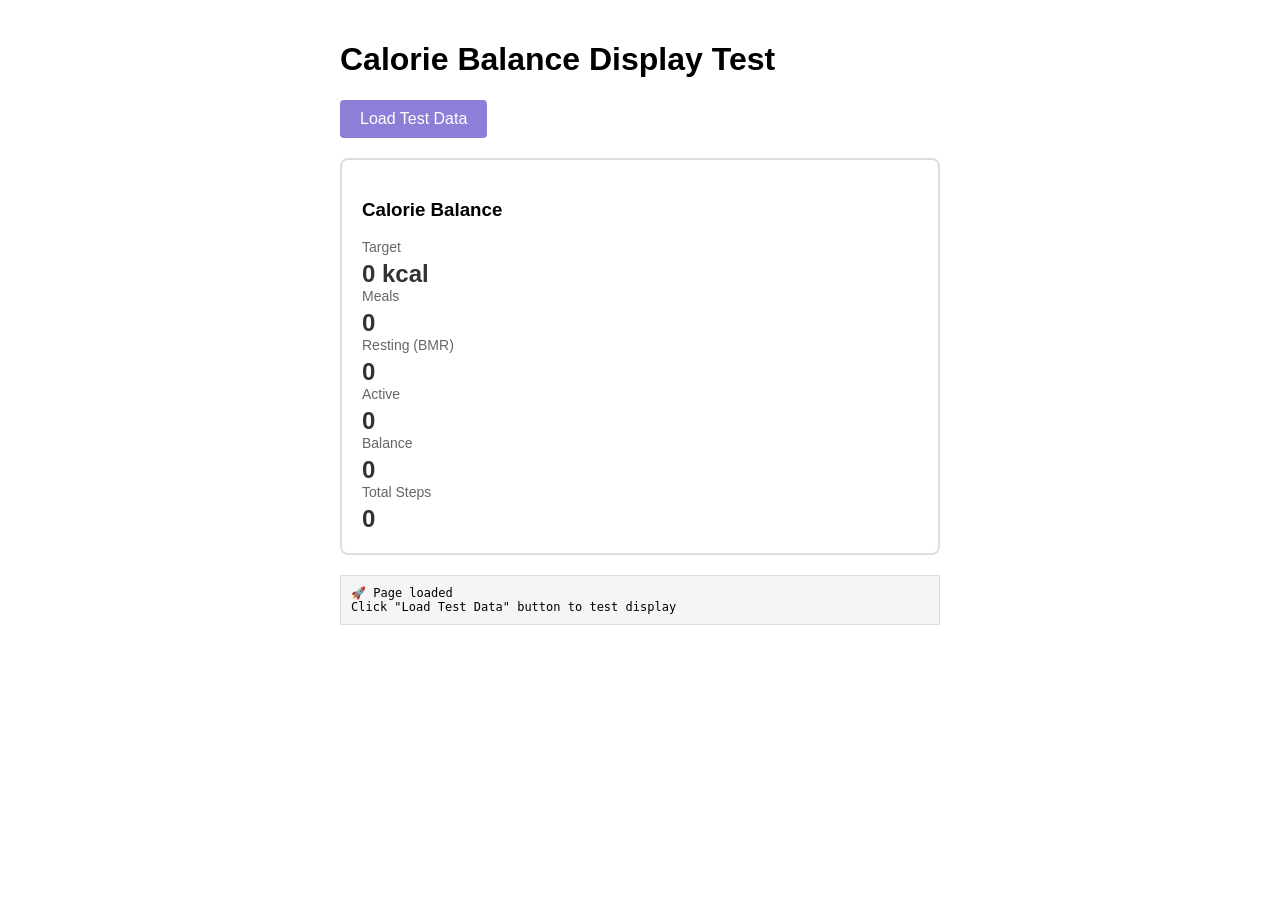
<file: frontend/test_calorie_display.html>
<!DOCTYPE html>
<html lang="en">
<head>
  <meta charset="UTF-8">
  <title>Test Calorie Balance Display</title>
  <style>
    body {
      font-family: Arial, sans-serif;
      padding: 20px;
      max-width: 600px;
      margin: 0 auto;
    }
    .test-card {
      border: 2px solid #ddd;
      border-radius: 8px;
      padding: 20px;
      margin: 20px 0;
    }
    .value {
      font-size: 24px;
      font-weight: bold;
      color: #333;
    }
    .label {
      font-size: 14px;
      color: #666;
      margin-bottom: 5px;
    }
    button {
      background: #8B7FD8;
      color: white;
      border: none;
      padding: 10px 20px;
      border-radius: 4px;
      cursor: pointer;
      font-size: 16px;
    }
    button:hover {
      background: #7a6dc7;
    }
    .console {
      background: #f5f5f5;
      border: 1px solid #ddd;
      padding: 10px;
      margin-top: 20px;
      font-family: monospace;
      font-size: 12px;
      max-height: 400px;
      overflow-y: auto;
    }
  </style>
</head>
<body>
  <h1>Calorie Balance Display Test</h1>
  
  <button onclick="testCalorieDisplay()">Load Test Data</button>
  
  <div class="test-card">
    <h3>Calorie Balance</h3>
    <div class="label">Target</div>
    <div class="value" id="calorieTarget">0 kcal</div>
    
    <div class="label">Meals</div>
    <div class="value" id="mealsCalories">0</div>
    
    <div class="label">Resting (BMR)</div>
    <div class="value" id="restingCalories">0</div>
    
    <div class="label">Active</div>
    <div class="value" id="activeCalories">0</div>
    
    <div class="label">Balance</div>
    <div class="value" id="balanceCalories">0</div>
    
    <div class="label">Total Steps</div>
    <div class="value" id="totalSteps">0</div>
  </div>
  
  <div class="console" id="console"></div>
  
  <script>
    function log(message) {
      const console = document.getElementById('console');
      console.innerHTML += message + '<br>';
      console.scrollTop = console.scrollHeight;
    }
    
    function updateCalorieBalance(calorieData) {
      if (!calorieData) {
        log('❌ No calorie balance data available');
        return;
      }
      
      log('✅ Updating calorie balance: ' + JSON.stringify(calorieData));
      
      // Update target
      const target = calorieData.target || 0;
      document.getElementById('calorieTarget').textContent = `${target} kcal`;
      
      // Update breakdown values
      document.getElementById('mealsCalories').textContent = calorieData.meals || 0;
      document.getElementById('restingCalories').textContent = calorieData.resting_bmr || 0;
      document.getElementById('activeCalories').textContent = calorieData.active_calories || 0;
      document.getElementById('balanceCalories').textContent = calorieData.balance || 0;
      document.getElementById('totalSteps').textContent = (calorieData.total_steps || 0).toLocaleString();
      
      log('✅ Display updated successfully');
    }
    
    function testCalorieDisplay() {
      log('🔄 Loading test data...');
      
      // Simulate backend response
      const testData = {
        calorie_balance: {
          target: 1862,
          meals: 0,
          resting_bmr: 1461,
          active_calories: 401,
          balance: -1862,
          total_steps: 5200,
          date: "2026-06-02"
        }
      };
      
      log('📦 Test data loaded');
      updateCalorieBalance(testData.calorie_balance);
    }
    
    // Auto-load test data on page load
    window.addEventListener('DOMContentLoaded', () => {
      log('🚀 Page loaded');
      log('Click "Load Test Data" button to test display');
    });
  </script>
</body>
</html>
</file>
